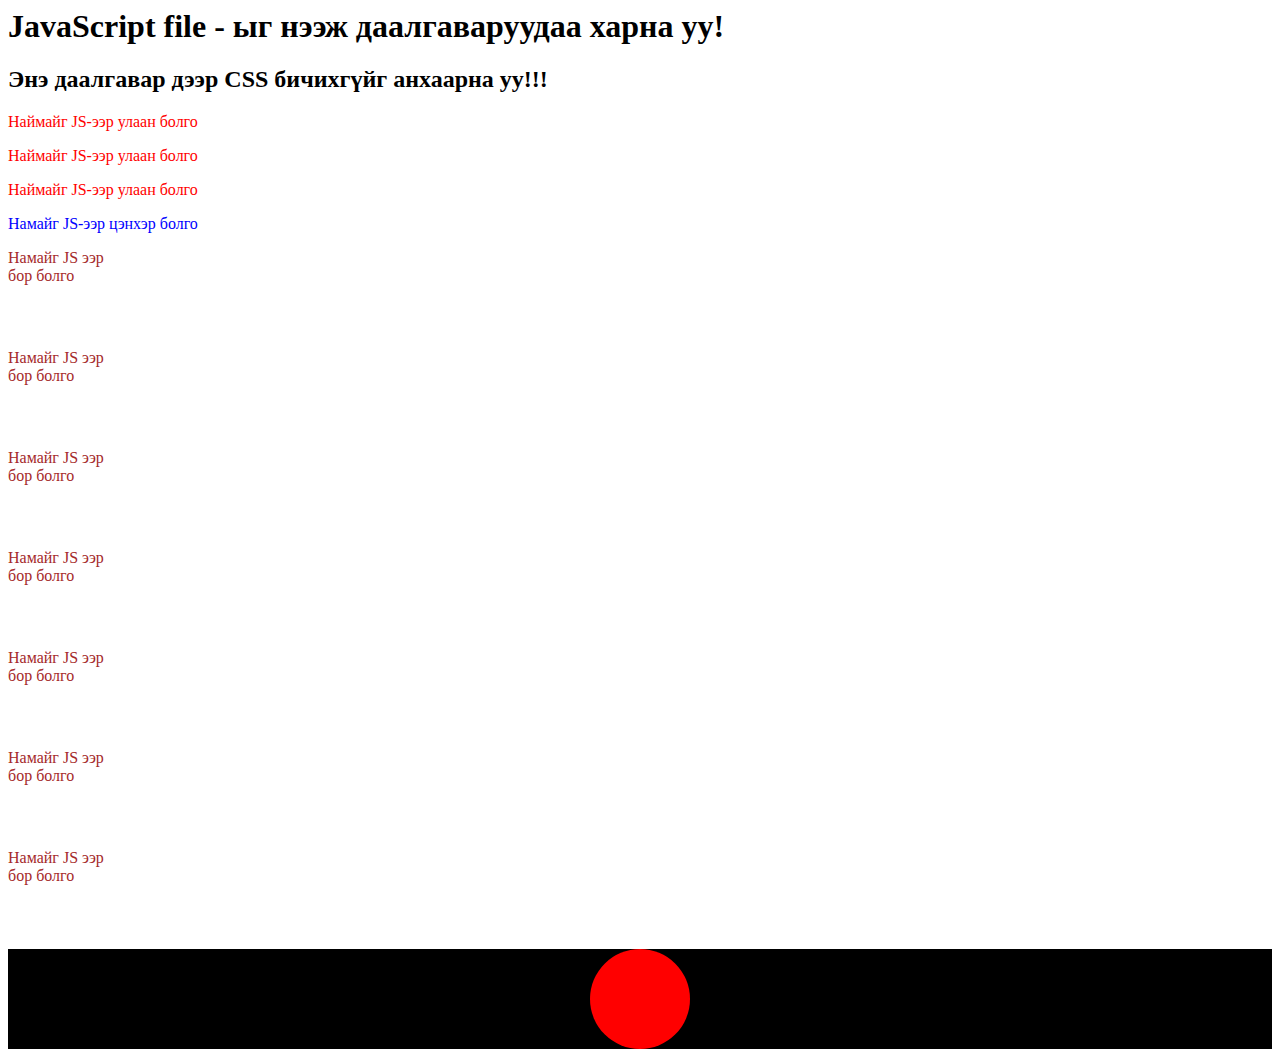
<file: basics/index.html>
<html>
  <head>
    <title>Basics</title>
    <meta charset="utf8">
    <style>
      .box {
        height: 100px;
        width: 100px;
      }
    </style>
  </head>
  <body>
    <h1>JavaScript file - ыг нээж даалгаваруудаа харна уу!</h1>
    <h2>Энэ даалгавар дээр CSS бичихгүйг анхаарна уу!!!</h2>

    <p class="red-boxes">Наймайг JS-ээр улаан болго</p>
    <p class="red-boxes">Наймайг JS-ээр улаан болго</p>
    <p class="red-boxes">Наймайг JS-ээр улаан болго</p>

    <p id="blue-box">Намайг JS-ээр цэнхэр болго</p>

    <div class="box">Намайг JS ээр бор болго</div>
    <div class="box">Намайг JS ээр бор болго</div>
    <div class="box">Намайг JS ээр бор болго</div>
    <div class="box">Намайг JS ээр бор болго</div>
    <div class="box">Намайг JS ээр бор болго</div>
    <div class="box">Намайг JS ээр бор болго</div>
    <div class="box">Намайг JS ээр бор болго</div>

    <script src="./index.js"></script>
  </body>
</html>
</file>
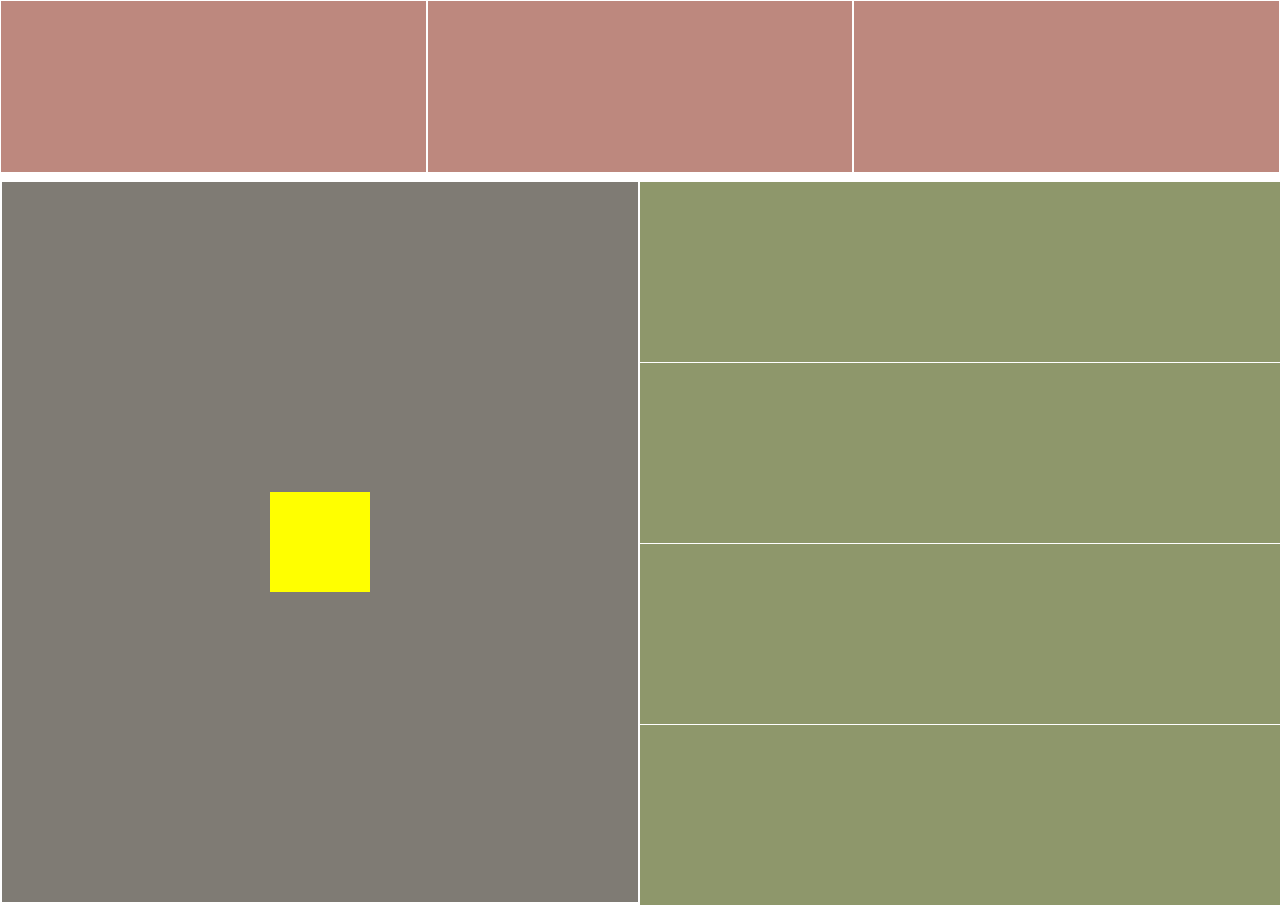
<file: css/css.html>
<!DOCTYPE html>
<html lang="en">
<head>
    <meta charset="UTF-8">
    <meta http-equiv="X-UA-Compatible" content="IE=edge">
    <meta name="viewport" content="width=device-width, initial-scale=1.0">
    <title>Document</title>
    <link rel="stylesheet" href="css.css">
</head>
<body>
    <div class="upper">
        <div class="upper child"></div>
        <div class="upper child"></div>
        <div class="upper child"></div>
    </div>
    <div class="lower">
        <div class="left">
            <div class="left child"></div>
        </div>
        <div class="right">
            <div class="right child"></div>
            <div class="right child"></div>
            <div class="right child"></div>
            <div class="right child"></div>
        </div>
    </div>
</body>
</html>
</file>
<file: css/css.css>
*{
    margin: 0;
}
.upper{
    height: 20vh;
    display: flex;
}
.upper.child{
    height: 19vh;
    margin: 1px;
    flex: 1;
    background-color: rgb(189, 136, 126)
}
.lower{
    height: 80vh;
    display: flex;
    flex: 1;
    margin: 1px;
}
.left{
    margin: 1px;
    height: 80vh;
    width: 50vw;
    display: flex;
    background-color: rgb(127, 123, 116);
    justify-content: center;
    align-items: center;
}
.right{
    height: 80vh;
    width: 50vw;
}
.right.child{
    margin: 1px;
    height: 20vh;
    width: 50vw;
    flex-direction: column;
    background-color: rgb(142, 151, 107);
}
.left.child{
    height: 100px;
    width: 100px;
    display: flex;
    background-color: yellow;
}
</file>
